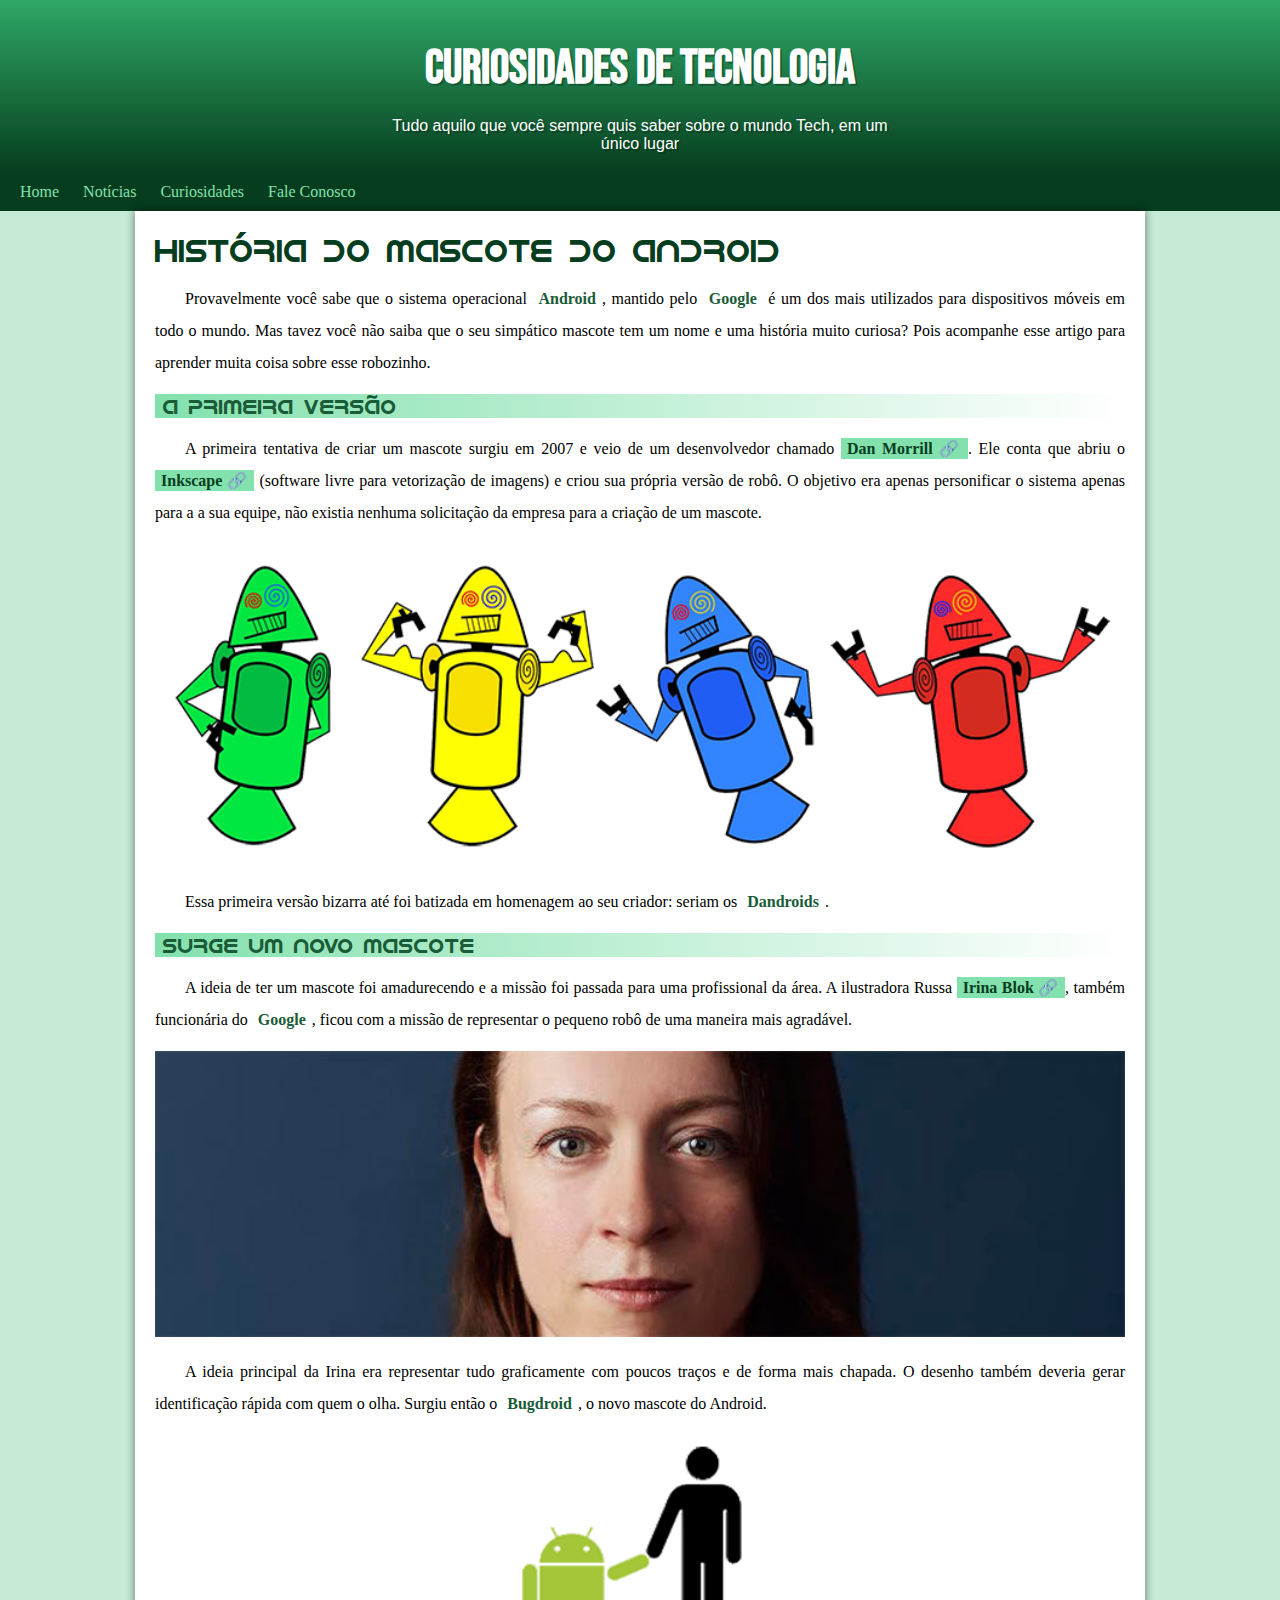
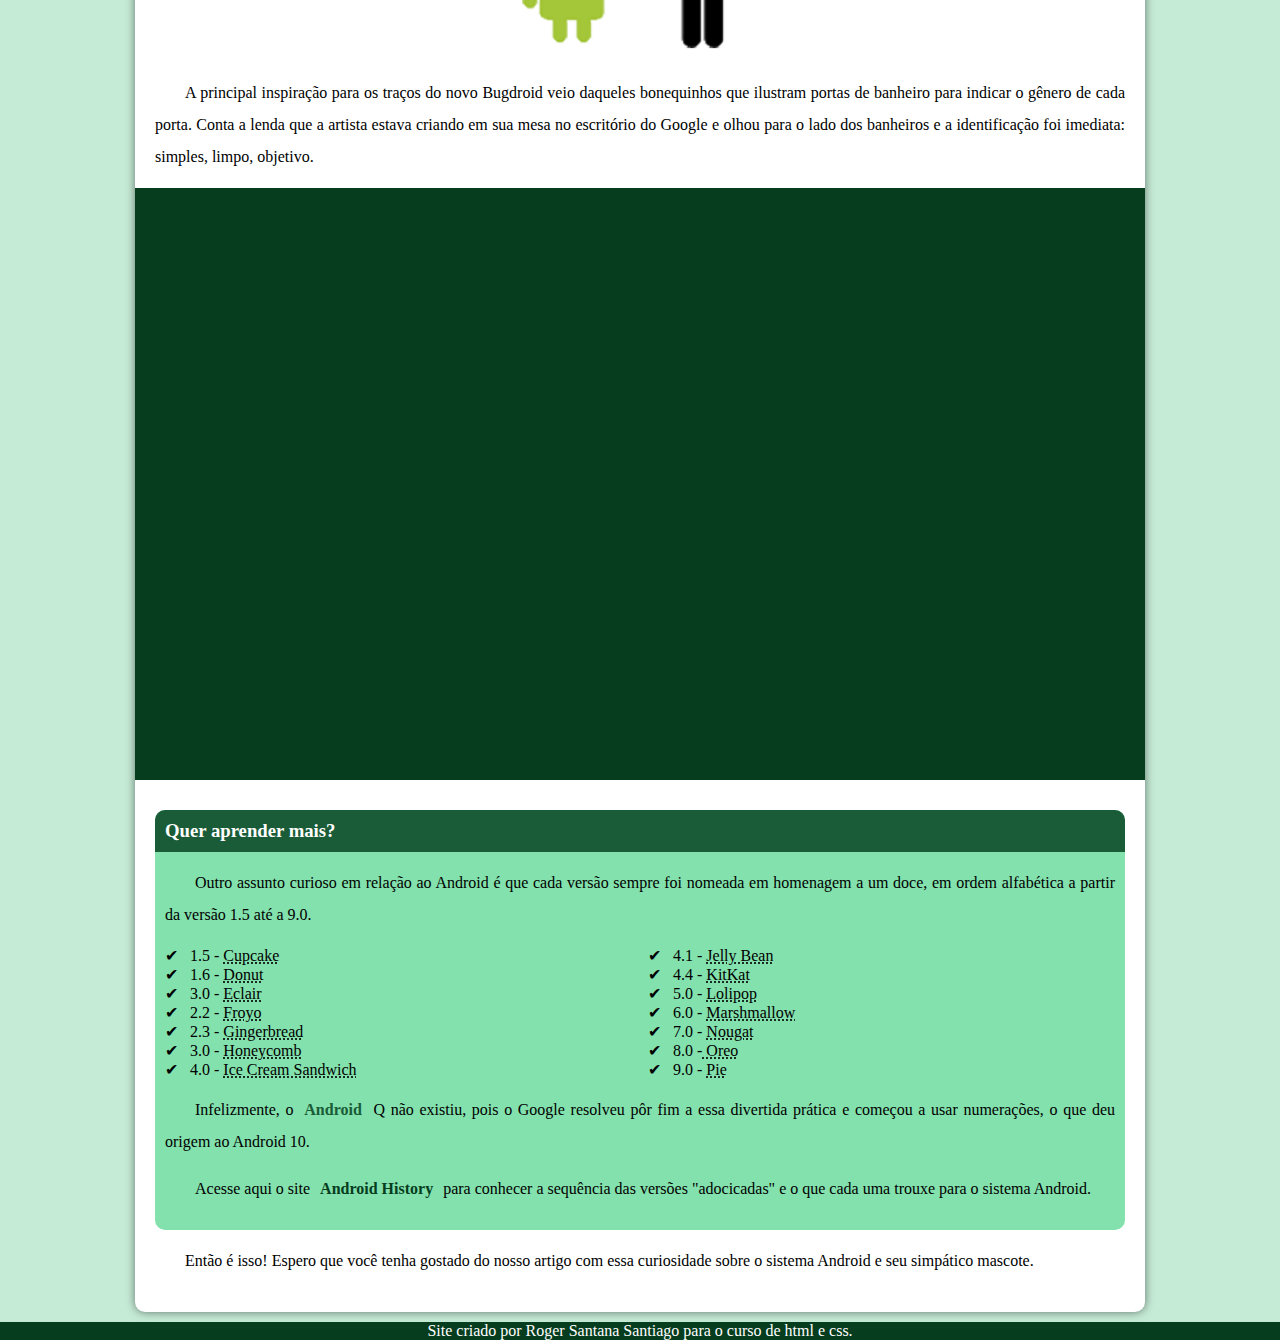
<file: index.html>
<!DOCTYPE html>
<html lang="pt-br">
<head>
    <meta charset="UTF-8">
    <meta http-equiv="X-UA-Compatible" content="IE=edge">
    <meta name="viewport" content="width=device-width, initial-scale=1.0">
    <title>Historia do android</title>
    <link rel="shortcut icon" href="imagens/favicon.ico" type="image/x-icon">
    <link rel="stylesheet" href="stilo.css">
</head>
<body>
    <header>
        <h1>CURIOSIDADES DE TECNOLOGIA</h1>
        <P>Tudo aquilo que você sempre quis saber sobre o mundo Tech, em um único lugar</P>
    </header>
    <nav>
        <a href="#">Home</a>
        <a href="#">Notícias</a>
        <a href="#">Curiosidades</a>
        <a href="#">Fale Conosco
        </a>
    </nav>
    <main>
        <article>
            <h1>História do Mascote do Android</h1>

            <p>Provavelmente você sabe que o sistema operacional <strong>Android</strong>, mantido pelo <strong>Google</strong> é um dos mais utilizados para dispositivos móveis em todo o mundo. Mas tavez você não saiba que o seu simpático mascote tem um nome e uma história muito curiosa? Pois acompanhe esse artigo para aprender muita coisa sobre esse robozinho.</p>

            <h2>A primeira versão</h2>

            <p>A primeira tentativa de criar um mascote surgiu em 2007 e veio de um desenvolvedor chamado <a href="https://androidcommunity.com/dan-morrill-shows-us-the-android-mascot-that-almost-was-20130103/" target="_blank" class="externo">Dan Morrill</a>. Ele conta que abriu o <a href="https://inkscape.org/pt-br/" target="_blank"class="externo">Inkscape</a> (software livre para vetorização de imagens) e criou sua própria versão de robô. O objetivo era apenas personificar o sistema apenas para a a sua equipe, não existia nenhuma solicitação da empresa para a criação de um mascote.</p>

            <picture>
                <source media="(max-width: 600px )" srcset="imagens/dan-droids-pq.png">
                <img src="imagens/dan-droids.png" alt="primeiro mascote android">
            </picture>

            <p>Essa primeira versão bizarra até foi batizada em homenagem ao seu criador: seriam os <strong>Dandroids</strong>.</p>

            <h2>Surge um novo mascote</h2>

            <p>A ideia de ter um mascote foi amadurecendo e a missão foi passada para uma profissional da área. A ilustradora Russa <a href="https://www.irinablok.com/" target="_blank" class="externo">Irina Blok</a>, também funcionária do <strong>Google</strong>, ficou com a missão de representar o pequeno robô de uma maneira mais agradável.</p>

            <picture>
                <source media="(max-width: 600px )" srcset="imagens/irina-blok-pq.jpg">
                <img src="imagens/irina-blok.jpg" alt="criadora">
            
            </picture>

            <p>A ideia principal da Irina era representar tudo graficamente com poucos traços e de forma mais chapada. O desenho também deveria gerar identificação rápida com quem o olha. Surgiu então o <strong>Bugdroid</strong>, o novo mascote do Android.</p>

            <img src="imagens/bugdroid.png" class="pequena" alt="bugue droid">

            <p>A principal inspiração para os traços do novo Bugdroid veio daqueles bonequinhos que ilustram portas de banheiro para indicar o gênero de cada porta. Conta a lenda que a artista estava criando em sua mesa no escritório do Google e olhou para o lado dos banheiros e a identificação foi imediata: simples, limpo, objetivo.</p>

            <div class="video">
                <iframe width="560" height="315" src="https://www.youtube.com/embed/62JB64aQC9A?controls=0" title="YouTube video player" frameborder="0" allow="accelerometer; autoplay; clipboard-write; encrypted-media; gyroscope; picture-in-picture" allowfullscreen></iframe>
            </div>
            
            <aside>
                <h3>Quer aprender mais? </h3>
                <p>Outro assunto curioso em relação ao Android é que cada versão sempre foi nomeada em homenagem a um doce, em ordem alfabética a partir da versão 1.5 até a 9.0.</p>
                <ul>
                    <li>
                        1.5 - <abbr title="Bolo de copo">Cupcake</abbr>
                    </li>
                    <li>
                        1.6 - <abbr title="Rosquinha">Donut</abbr>
                    </li>
                    <li>
                        3.0 - <abbr title="bomba">Eclair</abbr>
                    </li>
                    <li>
                        2.2 - <abbr title="Iogute congelado">Froyo</abbr>
                    </li>
                    <li>
                        2.3 - <abbr title="Biscoito de gengibre">Gingerbread</abbr>
                    </li>
                    <li>
                        3.0 - <abbr title="Favo de mel">Honeycomb</abbr>
                    </li>
                    <li>
                        4.0 - <abbr title="Sanduiche de Sorvete">Ice Cream Sandwich</abbr>
                    </li>
                    <li>
                        4.1 - <abbr title="Jujuba">Jelly Bean</abbr>
                    </li>
                    <li>
                        4.4 - <abbr title="Kitkat">KitKat</abbr>
                    </li>
                    <li>
                        5.0 - <abbr title="Pirulito">Lolipop</abbr>
                    </li>
                    <li>
                        6.0 - <abbr title="Marshmallow">Marshmallow</abbr>
                    </li>
                    <li>
                        7.0 - <abbr title="Torrone">Nougat</abbr>
                    </li>
                    <li>
                        8.0 -<abbr title="Oreo"> Oreo</abbr>
                    </li>
                    <li>
                        9.0 - <abbr title="Torta">Pie</abbr>
                    </li>
                </ul>
                <p>Infelizmente, o<strong> Android</strong> Q não existiu, pois o Google resolveu pôr fim a essa divertida prática e começou a usar numerações, o que deu origem ao Android 10.</p>
                <p>Acesse aqui o site <a href="https://www.android.com/intl/pt-BR_br/history/" target="_blank">Android History </a>para conhecer a sequência das versões "adocicadas" e o que cada uma trouxe para o sistema Android.</p>
            </aside>
            <p>Então é isso! Espero que você tenha gostado do nosso artigo com essa curiosidade sobre o sistema Android e seu simpático mascote.</p>
        </article>
    </main>
    <footer>
        <p>Site criado por Roger Santana Santiago para o curso de html e css.</p>
    </footer>
</body>
</html>
</file>
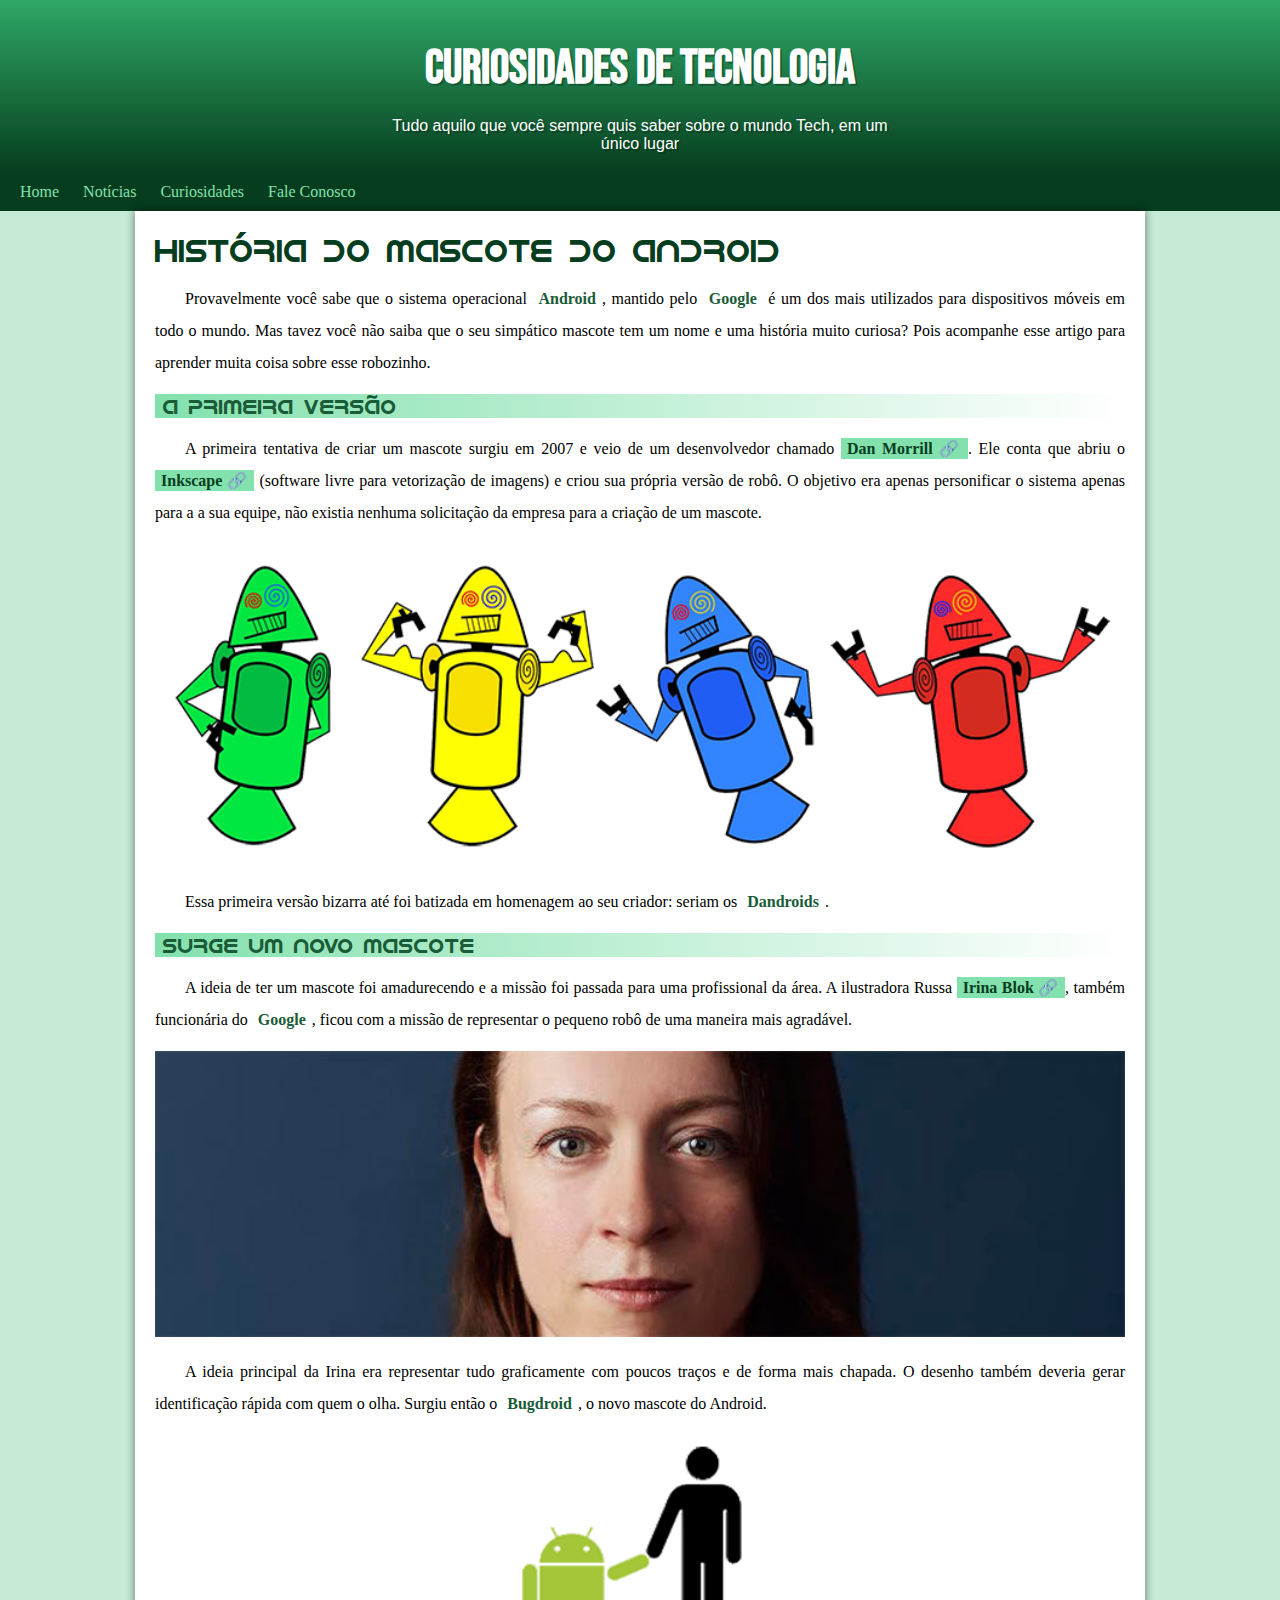
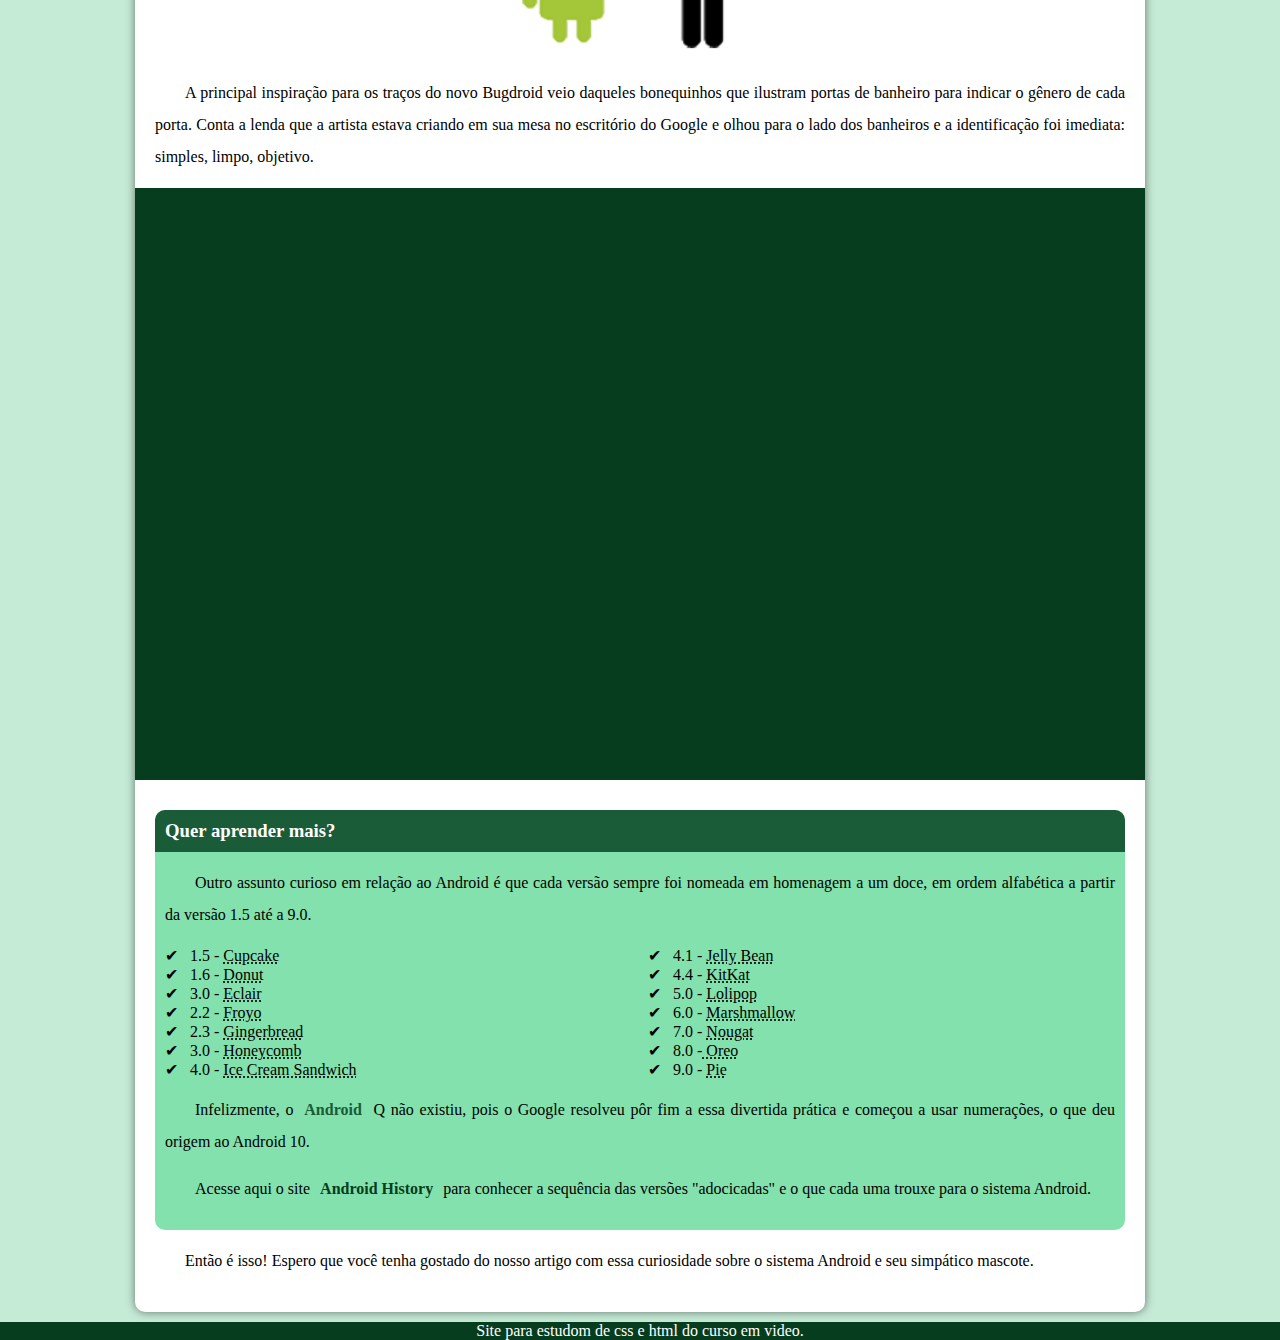
<file: android.html>
<!DOCTYPE html>
<html lang="pt-br">
<head>
    <meta charset="UTF-8">
    <meta http-equiv="X-UA-Compatible" content="IE=edge">
    <meta name="viewport" content="width=device-width, initial-scale=1.0">
    <title>Historia do android</title>
    <link rel="shortcut icon" href="imagens/favicon.ico" type="image/x-icon">
    <link rel="stylesheet" href="stilo.css">
</head>
<body>
    <header>
        <h1>CURIOSIDADES DE TECNOLOGIA</h1>
        <P>Tudo aquilo que você sempre quis saber sobre o mundo Tech, em um único lugar</P>
    </header>
    <nav>
        <a href="#">Home</a>
        <a href="#">Notícias</a>
        <a href="#">Curiosidades</a>
        <a href="#">Fale Conosco
        </a>
    </nav>
    <main>
        <article>
            <h1>História do Mascote do Android</h1>

            <p>Provavelmente você sabe que o sistema operacional <strong>Android</strong>, mantido pelo <strong>Google</strong> é um dos mais utilizados para dispositivos móveis em todo o mundo. Mas tavez você não saiba que o seu simpático mascote tem um nome e uma história muito curiosa? Pois acompanhe esse artigo para aprender muita coisa sobre esse robozinho.</p>

            <h2>A primeira versão</h2>

            <p>A primeira tentativa de criar um mascote surgiu em 2007 e veio de um desenvolvedor chamado <a href="https://androidcommunity.com/dan-morrill-shows-us-the-android-mascot-that-almost-was-20130103/" target="_blank" class="externo">Dan Morrill</a>. Ele conta que abriu o <a href="https://inkscape.org/pt-br/" target="_blank"class="externo">Inkscape</a> (software livre para vetorização de imagens) e criou sua própria versão de robô. O objetivo era apenas personificar o sistema apenas para a a sua equipe, não existia nenhuma solicitação da empresa para a criação de um mascote.</p>

            <picture>
                <source media="(max-width: 600px )" srcset="imagens/dan-droids-pq.png">
                <img src="imagens/dan-droids.png" alt="primeiro mascote android">
            </picture>

            <p>Essa primeira versão bizarra até foi batizada em homenagem ao seu criador: seriam os <strong>Dandroids</strong>.</p>

            <h2>Surge um novo mascote</h2>

            <p>A ideia de ter um mascote foi amadurecendo e a missão foi passada para uma profissional da área. A ilustradora Russa <a href="https://www.irinablok.com/" target="_blank" class="externo">Irina Blok</a>, também funcionária do <strong>Google</strong>, ficou com a missão de representar o pequeno robô de uma maneira mais agradável.</p>

            <picture>
                <source media="(max-width: 600px )" srcset="imagens/irina-blok-pq.jpg">
                <img src="imagens/irina-blok.jpg" alt="criadora">
            
            </picture>

            <p>A ideia principal da Irina era representar tudo graficamente com poucos traços e de forma mais chapada. O desenho também deveria gerar identificação rápida com quem o olha. Surgiu então o <strong>Bugdroid</strong>, o novo mascote do Android.</p>

            <img src="imagens/bugdroid.png" class="pequena" alt="bugue droid">

            <p>A principal inspiração para os traços do novo Bugdroid veio daqueles bonequinhos que ilustram portas de banheiro para indicar o gênero de cada porta. Conta a lenda que a artista estava criando em sua mesa no escritório do Google e olhou para o lado dos banheiros e a identificação foi imediata: simples, limpo, objetivo.</p>

            <div class="video">
                <iframe width="560" height="315" src="https://www.youtube.com/embed/62JB64aQC9A?controls=0" title="YouTube video player" frameborder="0" allow="accelerometer; autoplay; clipboard-write; encrypted-media; gyroscope; picture-in-picture" allowfullscreen></iframe>
            </div>
            
            <aside>
                <h3>Quer aprender mais? </h3>
                <p>Outro assunto curioso em relação ao Android é que cada versão sempre foi nomeada em homenagem a um doce, em ordem alfabética a partir da versão 1.5 até a 9.0.</p>
                <ul>
                    <li>
                        1.5 - <abbr title="Bolo de copo">Cupcake</abbr>
                    </li>
                    <li>
                        1.6 - <abbr title="Rosquinha">Donut</abbr>
                    </li>
                    <li>
                        3.0 - <abbr title="bomba">Eclair</abbr>
                    </li>
                    <li>
                        2.2 - <abbr title="Iogute congelado">Froyo</abbr>
                    </li>
                    <li>
                        2.3 - <abbr title="Biscoito de gengibre">Gingerbread</abbr>
                    </li>
                    <li>
                        3.0 - <abbr title="Favo de mel">Honeycomb</abbr>
                    </li>
                    <li>
                        4.0 - <abbr title="Sanduiche de Sorvete">Ice Cream Sandwich</abbr>
                    </li>
                    <li>
                        4.1 - <abbr title="Jujuba">Jelly Bean</abbr>
                    </li>
                    <li>
                        4.4 - <abbr title="Kitkat">KitKat</abbr>
                    </li>
                    <li>
                        5.0 - <abbr title="Pirulito">Lolipop</abbr>
                    </li>
                    <li>
                        6.0 - <abbr title="Marshmallow">Marshmallow</abbr>
                    </li>
                    <li>
                        7.0 - <abbr title="Torrone">Nougat</abbr>
                    </li>
                    <li>
                        8.0 -<abbr title="Oreo"> Oreo</abbr>
                    </li>
                    <li>
                        9.0 - <abbr title="Torta">Pie</abbr>
                    </li>
                </ul>
                <p>Infelizmente, o<strong> Android</strong> Q não existiu, pois o Google resolveu pôr fim a essa divertida prática e começou a usar numerações, o que deu origem ao Android 10.</p>
                <p>Acesse aqui o site <a href="https://www.android.com/intl/pt-BR_br/history/" target="_blank">Android History </a>para conhecer a sequência das versões "adocicadas" e o que cada uma trouxe para o sistema Android.</p>
            </aside>
            <p>Então é isso! Espero que você tenha gostado do nosso artigo com essa curiosidade sobre o sistema Android e seu simpático mascote.</p>
        </article>
    </main>
    <footer>
        <p>Site para estudom de css e html do curso em video.</p>
    </footer>
</body>
</html>
</file>
<file: stilo.css>
@charset "UTF-8";

@import url('https://fonts.googleapis.com/css2?family=Bebas+Neue&display=swap');


@font-face {
    font-family: "droid" ;
    src: url(idroid.otf);format('opentype'), url('droid') format ('truetype');
    font-style: normal;
    font-weight: normal;
}
*{ margin: 0%;
   padding: 0%;
    
}




:root{
    --cor0:#c5ebd6;
    --cor1:#83E1AD;
    --cor2:#3ddc84;
    --cor3:#2fa866;
    --cor4:#1a5c37;
    --cor5:#063d1e;

    --fonte-padrao:arial, verdana, helvetica, sans-serif;
    --fonte-01:'Bebas Neue',"cursive";
    --fonte-android:'droid', 'cursive';

}

body{
    background-color: var(--cor0);
    
}
a.externo::after{
    content: '\00A0\1F517';
}
header{
    background-image: linear-gradient(to bottom, var(--cor3),var(--cor5));
    min-height: 150px;
    text-align: center;
}
header > h1{
    color: #ffffff;
    font-family:var(--fonte-01);
    padding-top: 40px;
    margin-bottom: 20px;
    font-size: 3em;
    text-shadow: 2px 2px 0px rgba(0, 0, 0, 0.274);
}
header > p{
    color: #ffffff;
    font-family: var(--fonte-padrao);
    max-width: 500px;
    margin: auto;
    display: block;
    padding-bottom: 20px;
    text-shadow: 2px 2px 0px rgba(0, 0, 0, 0.274);
}
nav{
    background-color: var(--cor5);
    padding: 10px;
    font-weight: bold;
}
nav > a{
    color: var(--cor1);
    padding: 10px;
    text-decoration: none;
    font-weight: normal;

}
nav>a:hover{
    background-color: var(--cor3);
    color: var(--cor5);
}
main{
    background-color: #ffffff;
    min-width: 260px;
    max-width: 970px;
    margin: auto;
    margin-bottom: 10px ;
    padding: 20px;
    box-shadow: 0px 0px 10px rgba(0, 0, 0, 0.514);
    border-radius: 0px 0px 10px 10px ;
    
}
main p{ margin: 15px 0px;
    text-align: justify;
    text-indent: 30px;
    line-height: 2em;

}
main strong{
    color: var(--cor4);
    font-weight: bold; 
    padding: 2px 6px ;     

}
main a {
    text-decoration: none;
    font-weight: bold;
    color: var(--cor5);
    background-color: var(--cor1);
    padding: 2px 6px ;
}
main h1{
    font-family:var(--fonte-android);
    color: var(--cor5);
    font-weight: normal;
}
main h2{
    font-family: var(--fonte-android);
    color: var(--cor4);
    font-size: 1.3em;
    background-image: linear-gradient(to right, var(--cor1),transparent);
    text-indent: 8px;
    font-weight: normal;
    
}
img {
    width: 100%;
    margin: auto;

}
main img.pequena{
    max-width: 350px;;
    display: block;
    margin: auto;

}
div.video{
    background-color: var(--cor5);
    margin: 0px -20px 30px -20px;
    padding: 20px;
    position: relative;
    padding-bottom: 59%;
}
div.video > iframe{
    position: absolute;
    top: 5%;
    left: 5%;
    width: 90%;
    height: 90%;
}
aside{
    background-color: var(--cor1);
    border-radius: 10px;
    padding: 10px;
}
aside > ul{
    list-style-position: inside;
    list-style-type: '\2714\00A0\00A0';
    columns: 2;
}
aside >h3{
    background-color: var(--cor4);
    color: white;
    padding: 10px;
    margin: -10px -10px 0px -10px;
    border-radius: 10px 10px 0px 0px ;
}
footer{
    background-color: var(--cor5);
    color: #ffffff;
    text-align: center;
}
</file>
